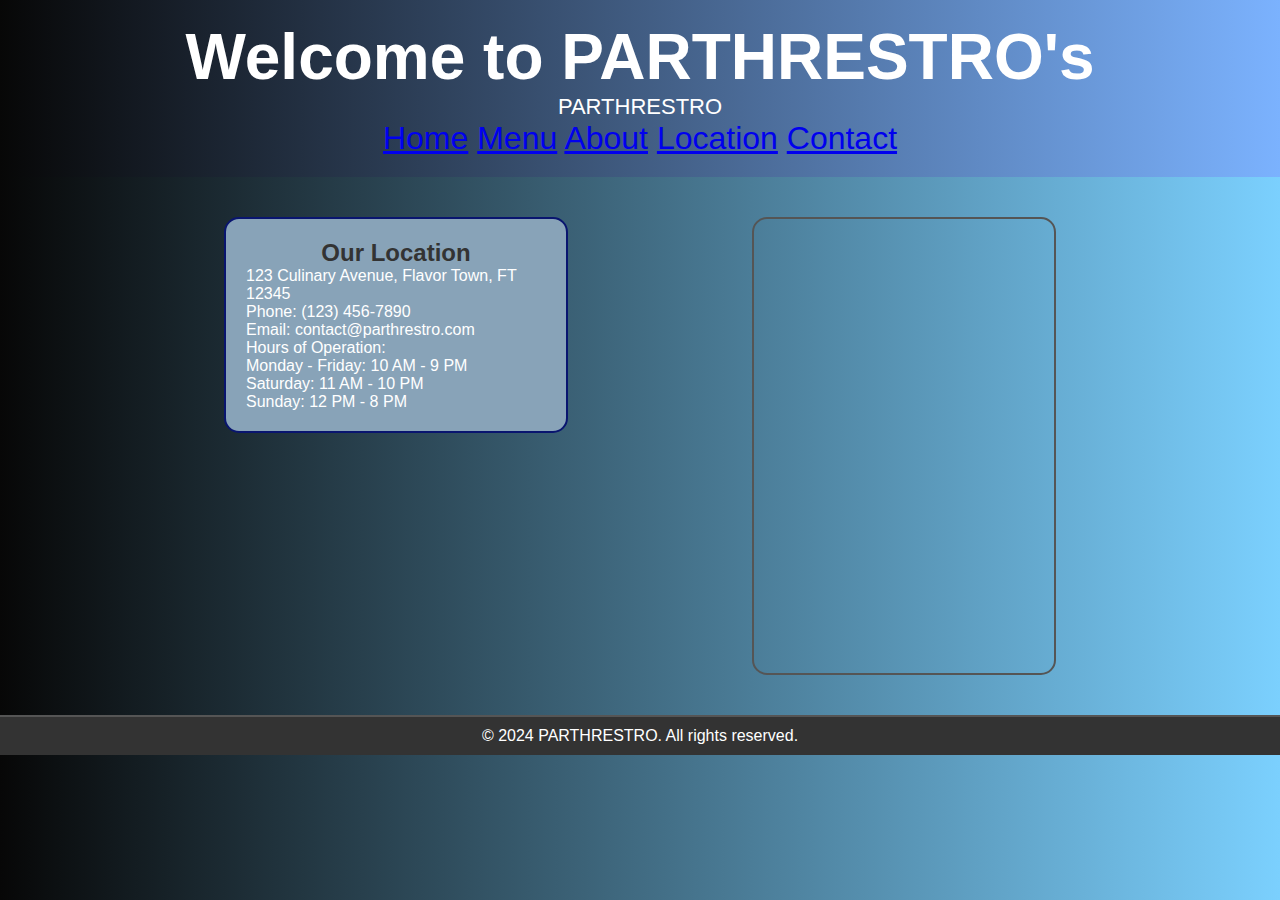
<file: location.html>
<!DOCTYPE html>
<html lang="en">
<head>
    <title>Location - PARTHRESTRO</title>
    <link rel="stylesheet" href="style.css">
    <link rel="stylesheet" href="https://cdnjs.cloudflare.com/ajax/libs/font-awesome/6.0.0-beta3/css/all.min.css" integrity="sha512-Fo3rlrZj/k7ujTnHg4CGR2D7kSs0v4LLanw2qksYuRlEzO+tcaEPQogQ0KaoGN26/zrn20ImR1DfuLWnOo7aBA==" crossorigin="anonymous" referrerpolicy="no-referrer" />
    <script src="https://cdnjs.cloudflare.com/ajax/libs/jquery/3.6.0/jquery.min.js"></script>
</head>

<body class="location-page"> <!-- Apply the unique class to the body -->
    <header>
        <h1>Welcome to PARTHRESTRO's</h1>
        <div class="top">
            <div class="logo">PARTHRESTRO</div>
            <div class="nav">
                <a href="index.html">Home</a>
                <a href="menu.html">Menu</a>
                <a href="about.html">About</a>
                <a href="location.html">Location</a>
                <a href="contact.html">Contact</a>
            </div>
            <div class="search">
                <i class="fa-solid fa-search"></i>
                <i class="fa-solid fa-bars"></i>
            </div>
        </div>
    </header>

    <div class="location-details">
        <div class="info-card">
            <h2>Our Location</h2>
            <p>123 Culinary Avenue, Flavor Town, FT 12345</p>
            <p>Phone: (123) 456-7890</p>
            <p>Email: contact@parthrestro.com</p>
            <p>Hours of Operation:</p>
            <ul>
                <li>Monday - Friday: 10 AM - 9 PM</li>
                <li>Saturday: 11 AM - 10 PM</li>
                <li>Sunday: 12 PM - 8 PM</li>
            </ul>
        </div>
        
        <div class="map">
            <iframe
                src="https://www.google.com/maps/embed?pb=!1m18!1m12!1m3!1d3153.652396077793!2d-122.41941548468277!3d37.77492927975911!2m3!1f0!2f0!3f0!3m2!1i1024!2i768!4f13.1!3m3!1m2!1s0x808f7e4b5e4a2df7%3A0x0!2s123%20Culinary%20Avenue%2C%20Flavor%20Town!5e0!3m2!1sen!2sus!4v1614452876551!5m2!1sen!2sus"
                width="100%"
                height="450"
                frameborder="0"
                style="border: 0;"
                allowfullscreen=""
                loading="lazy"
                referrerpolicy="no-referrer-when-downgrade">
            </iframe>
        </div>
    </div>

    <footer>
        <p>&copy; 2024 PARTHRESTRO. All rights reserved.</p>
    </footer>

    <script src="script.js"></script>
</body>
</html>
</file>
<file: style.css>
*{
    margin: 0%;
    padding: 0%;
}
body{
    font-family: 'Roboto', sans-serif;
    background-color: #494949;
}
nav{
    display: flex;
    align-items: center;
    justify-content: space-around;
    position: fixed;
    width: 100%;
    top: 0%;
    height: 70px;
    background-color: black;
    color: white;
}
nav ul{
    display: flex;
}
ul li{
    list-style: none;
}
li a{
    text-decoration: none;
    font-size: 22px;
    color: white;
    margin-inline: 22px;
}
.logo{
    font-size: 22px;
}
.main{
    display: flex;
    gap: 5px;
    justify-content: center;
    margin-top: 155px;

}
.main img{
    width: 600px;
}
.mainText{
    margin-top: 33px;
    color: rgb(11, 11, 11);
}
.mainText h1{
    font-size: 45px;
}
.mainText p{
    margin-top: 22px;
    color: rgb(15, 15, 15);

}
.mainText button{
    margin-top: 22px;
    width: 140px;
    height: 37px;
    background-color: rgb(252, 84, 22);
    color: white;
    border: none;
    font-size: 18px;
    cursor: pointer;
}
.foods{
    display: flex;
    flex-wrap: wrap;
    gap: 5px;
    justify-content: center;
}
.foods img{
    width: 100%;
}
.card{
    width: 300px;
    background-color: #fff;
    padding: 11px;
    cursor: pointer;
}
.card p{
    padding: 11px;
}
.card button{
    width: 100px;
    height: 30px;
    font-size: 16px;
    background-color: orangered;
    color: white;
    border: none;
    cursor: pointer;
}
.head{
    text-align: center;
    padding: 40px;
    color: white;
}
.reviews{
    display: flex;
    flex-wrap: wrap;
    gap: 5px;
    justify-content: center;
     
}
.reviewCard{
    width: 300px;
    background-color: #fff;
    text-align: center;
    padding: 22px;
    border-radius: 11px;
}
.reviews img{
    border-radius: 50%;
    width: 100px;
    height: 100px;
}

.trendFood{
    
    width: 900px;
    height: 300px;
    position: relative;
    margin: auto;
    overflow: hidden;
}
.trendFood .trends{
    display: flex;
    justify-content: center;
    gap: 22px;
    width: 100%;
    height: 100%;
    position: absolute;
    overflow: hidden;
    margin: auto;
    transition: all 1s ease;
     
}
 .trends img{
    width: 270px;
    background-color: #fff;
    padding: 4px;
}

.blogs{
    display: flex;
    flex-wrap: wrap;
    justify-content: center;
}
.blogCard{
    width: 300px;
    height: 280px;
    margin-inline: 22px;
    background-color: white;
    padding: 11px;
    margin-top: 22px;
}
.blogCard img{
    width: 100%;
}
.blogCard p{
    padding: 11px;
}
.blogCard a{
    text-decoration: none;
    color: white;
    padding: 5px 14px;
    background-color: orange;
    position: relative;
    top: 12px;
}
.footer{
    display: flex;
    flex-wrap: wrap;
    justify-content: space-around;
    background-color: black;
    color: white;
    padding: 66px;
    margin-top: 66px;
}
.footer .text p{
    margin-top: 11px;
}

.cardDetail{
    position: fixed;
    top: 4%;
    left: 50%;
    right: 50%;
    transform: translate(-50%, 40%);
    width: 600px;
    padding: 21px;
    background-color: white;
    text-align: center;
    color: black;
}
.cardDetail img{
    width: 300px;
}
.cardDetail i{
    position: absolute;
    left: 0px;
    top: -1px;
    padding: 8px;
    background-color: black;
    color: white;
    font-size:22px;
    cursor: pointer;
}
#bar{
    display: none;
    font-size: 27px;
}

@media screen and (max-width:1100px){
    .main{
        display: block;
        text-align: center;

    }
    .main img{
        margin-top: 22px;
    }
}

@media screen and (max-width:800px){
    ul li{
        display: none;
    }
    #bar{
        display: block;
    }
}

@media screen and (max-width:700px){
    .main img{
        width: 90%;
        border-radius: 22px;
    }
    .cardDetail{
        width: 80%;
    }
    .cardDetail img{
        width: 200px;
    }
}

 

@media screen and (max-width:930px){
    .trendFood{
        width: 90%;
    }
     .trends img{
        width: 160px;
        height: 200px;
    }
}
 
@media screen and (max-width:600px){
    .main h1{
       font-size: 34px;
    }
    .mainText{
        padding: 6px;
    }
    .trendFood{
        width: 90%;
    }
    .trendFood .trends{
         display: flex;
         gap: 11px;
    }
     .trends img{
         width: 22%;
         height: 120px;
    }
}


/* MENU PAGE */
body {
    font-family: 'Arial', sans-serif;
    margin: 0;
    padding: 0;
    background: #f5f5f5;
}

header {
    text-align: center;
    padding: 20px;
    background: #333;
    color: #fff;
}

.menu {
    padding: 20px;
}

h2 {
    text-align: center;
    color: #333;
}

.menu-item {
    display: flex;
    align-items: center;
    margin: 10px 0;
    transition: all 0.3s ease-in-out;
}

.menu-item img {
    width: 100px;
    height: 100px;
    border-radius: 10px;
    margin-right: 15px;
}

.menu-info {
    flex-grow: 1;
}

.menu-info h3 {
    margin: 0;
    color: #333;
}

.menu-info p {
    margin: 5px 0;
    color: #666;
}

.price {
    font-weight: bold;
    color: #333;
}

.menu-item:hover {
    background: #ddd;
    transform: scale(1.05);
}

footer {
    text-align: center;
    padding: 10px;
    background: #333;
    color: #fff;
}


/* ABOUT PAGE*/

body {
    font-family: 'Arial', sans-serif;
    background-color: #fbfbfb;
    margin: 0;
    padding: 0;
}

header {
    background-color: #333;
    color: white;
    text-align: center;
    padding: 20px;
}

.intro {
    text-align: center;
    padding: 20px;
}

.history {
    padding: 20px;
}

.values {
    background-color: #f6f2f2;
    padding: 20px;
}

.values ul {
    list-style-type: square;
    padding-left: 20px;
}

.team {
    text-align: center;
    padding: 20px;
}

.team-member {
    display: inline-block;
    text-align: center;
    margin: 10px;
}

.team-member img {
    border-radius: 50%;
    width: 100px;
    height: 100px;
    transition: transform 0.3s; /* Transition for smooth scaling */
}

.team-member img:hover {
    transform: scale(1.5); /* Magnify the image on hover */
}

.team-member p {
    color: rgb(4, 4, 4); /* Ensure text color is consistent on black background */
}

footer {
    background-color: #333;
    color: white;
    text-align: center;
    padding: 10px;
}

/*LOCATION PAGE*/
.location-page { /* Parent class for the location page */
    font-family: 'Arial', sans-serif;
    background: linear-gradient(to right, #070707, #7bd0fe);
    color: white;
}

.location-page header {
    text-align: center;
    padding: 20px;
    background: linear-gradient(to right, #070707, #7bb2fe); /* Gradient background */
    font-size: 2em;
    animation: fadeIn 1s; /* Animation for smooth entry */
}

.location-page .location-details {
    display: flex;
    justify-content: space-evenly;
    align-items: flex-start;
    padding: 40px;
    animation: slideIn 1s; /* Animation for smooth entry */
}

.location-page .info-card {
    background-color: #88a3b8; /* Darker background for info card */
    border: 2px solid #09156f; /* Border for added definition */
    border-radius: 15px;
    padding: 20px;
    width: 300px;
    text-align: left; /* Align text within the card */
    transition: transform 0.5s; /* Smooth transition */
}

.location-page .info-card:hover {
    transform: scale(1.05); /* Scale effect on hover */
}

.location-page .map-container {
    width: 500px; /* Width of map container */
}

.location-page .map {
    border: 2px solid #555; /* Border for map frame */
    border-radius: 15px; /* Rounded corners */
    overflow: hidden; /* Hide overflow to maintain rounded edges */
    transition: all 0.5s; /* Smooth transition for hover effect */
}

.location-page .map:hover {
    transform: scale(1.05); /* Scale up on hover */
}

.location-page footer {
    text-align: center;
    padding: 10px;
    background: #333; /* Darker background for footer */
    border-top: 2px solid #555; /* Border for footer */
    color: white;
    animation: fadeIn 1s; /* Animation for smooth entry */
}

/* Animations specific to the location page */
@keyframes fadeIn {
    from {
        opacity: 0;
    }
    to {
        opacity: 1;
    }
}

@keyframes slideIn {
    from {
        opacity: 0;
        transform: translateY(30px);
    }
    to {
        opacity: 1;
        transform: translateY(0px);
    }
}



/*CONTACT PAGE*/
.contact-page { /* Specific styles for the contact page */
    font-family: 'Arial', sans-serif;
    background: linear-gradient(to right, #5976cd, #f6f3f3); /* Gradient background */
    color: white;
    text-align: center;
    padding: 20px;
    transition: all 0.5s; /* Smooth transitions */
}

.contact-page header {
    background: #abc6e0; /* Darker background for header */
    padding: 20px;
    border-radius: 10px; /* Smooth corners */
}

.contact-info {
    display: flex; /* Flex layout for contact info */
    justify-content: space-evenly;
    align-items: flex-start;
    padding: 40px;
}

.info-card {
    background-color: #8eb4d9; /* Darker background for cards */
    border: 2px solid #555; /* Border for definition */
    border-radius: 15px; /* Smooth corners */
    padding: 20px;
    width: 300px; /* Fixed width */
    transition: transform 0.5s; /* Smooth hover effect */
}

.info-card:hover {
    transform: scale(1.05); /* Scale effect on hover */
}

.social-media {
    font-size: 25px;
    display: flex;
    justify-content: space-evenly;
    margin-top: 10px;
}

.contact-form {
    margin-top: 40px;
    text-align: left; /* Left-align for the form */
    padding: 20px;
    background: #eff3f6; /* Darker background for the form */
    border-radius: 15px; /* Smooth corners */
}

.contact-form h2 {
    text-align: center; /* Center the heading */
}

.form-group {
    margin-bottom: 20px; /* Space between form groups */
}

label {
    display: block;
    font-size: 1.2em; /* Larger font size */
    color: rgb(14, 13, 13); /* Highlighted text */
}

input, textarea {
    width: 100%; /* Full-width fields */
    padding: 10px;
    border: 2px solid #555; /* Border for definition */
    border-radius: 10px; /* Smooth corners */
    background: #333; /* Darker background */
    color: white; /* Text color */
}

button {
    background: rgb(5, 110, 35); /* Button background */
    color: white; /* Button text */
    border: 2px solid white; /* Border for definition */
    border-radius: 15px; /* Smooth corners */
    padding: 10px;
    transition: transform 0.5s; /* Smooth hover effect */
}

button:hover {
    transform: scale(1.1); /* Scale effect on hover */
}

footer {
    padding: 10px;
    background: #333; /* Darker background for footer */
    color: white;
    border-top: 2px solid #555; /* Border for definition */
    text-align: center; /* Centered text */
}
</file>
